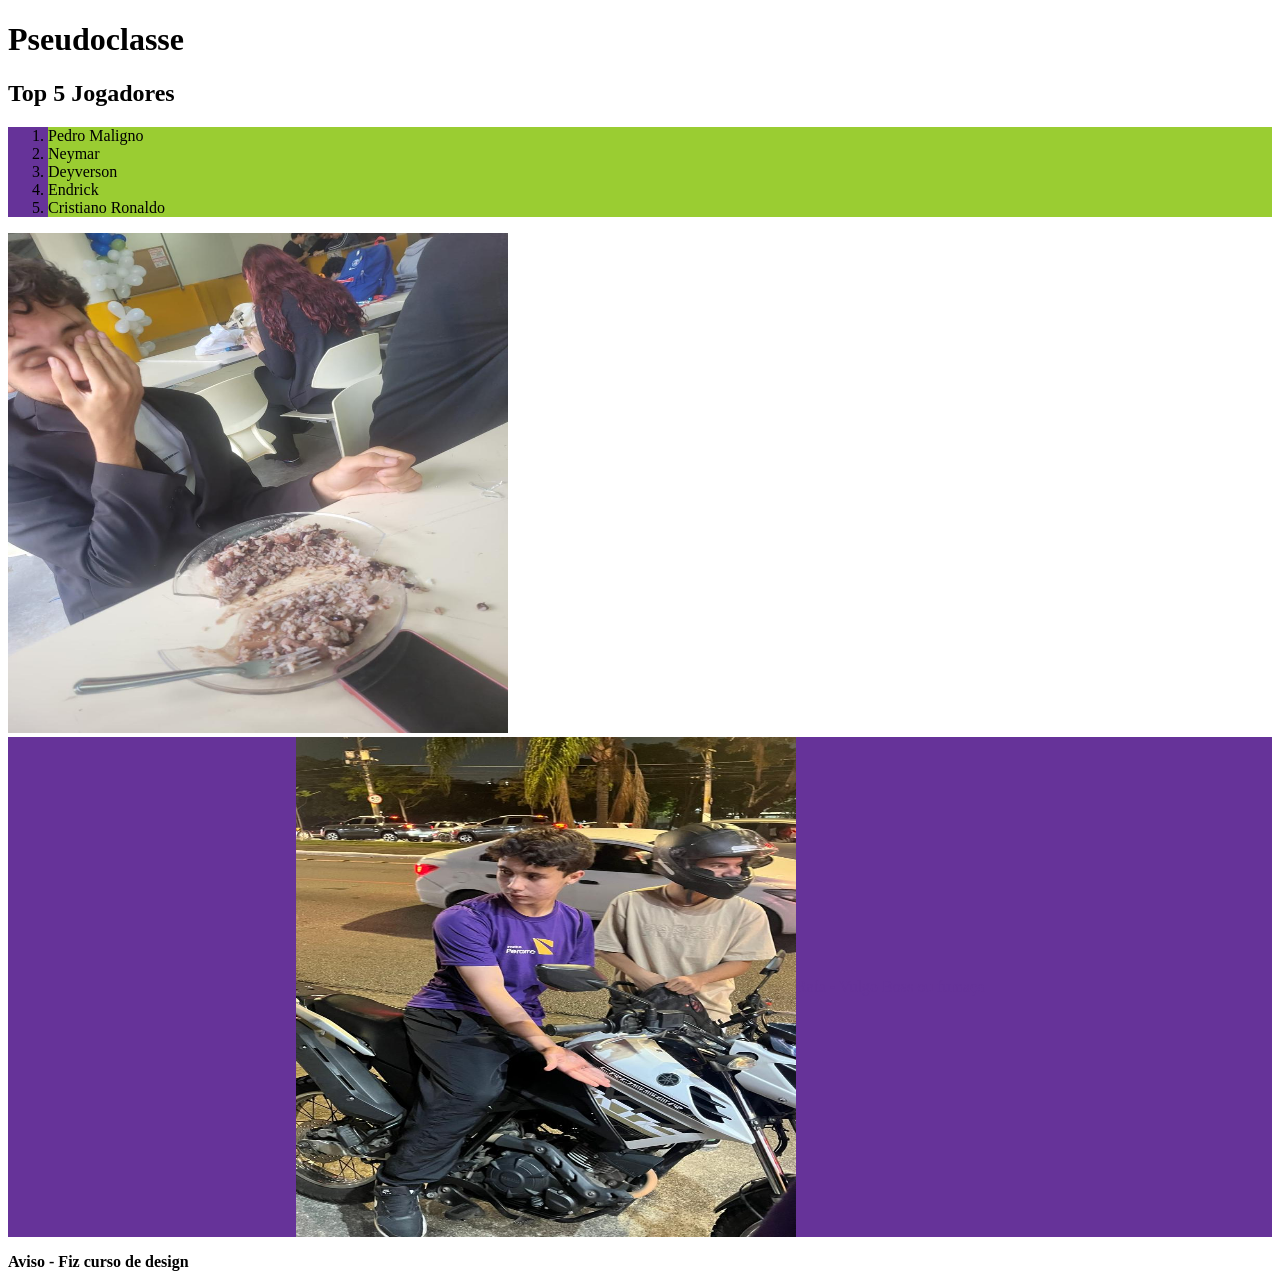
<file: CSS/aula09/pseudo-classe.html>
<!DOCTYPE html>
<html lang="pt-br">
<head>
    <meta charset="UTF-8">
    <meta name="viewport" content="width=device-width, initial-scale=1.0">
    <title>Pseudoclasse</title>
    <link rel="stylesheet" href="pseudo-classe.css">
</head>
<body>
    <h1>Pseudoclasse</h1>

    <h2>Top 5 Jogadores</h2>
    <ol>
        <li>Pedro Maligno</li>
        <li>Neymar</li>
        <li>Deyverson</li>
        <li>Endrick</li>
        <li>Cristiano Ronaldo</li>
    </ol>

    <img src="mano-maldade.png" alt="Mano Maligno quebrando o prato">

    <div class="revelacao">
        <img src="boss.png" alt="Rafa debochando">
        <p>Rafa - Vulgo Boss ou fumaça</p>
    </div>

    <p><b>Aviso - Fiz curso de design</b></p>
</body>
</html>
</file>
<file: CSS/aula09/pseudo-classe.css>
ol {
    background-color: rebeccapurple;
}

li {
    background: yellowgreen;
}

li:hover {
    border: 2px solid red;
    transition: 3s;
}

img {
    width: 500px;
    height: 500px;
}

img:active {
    width: 100%;
    transition: 1s;
}

.revelacao {
    display: flex;
    justify-content: center;
    align-items: center;
    background: rebeccapurple;
    color: rebeccapurple;
}

.revelacao p:hover {
    color: white;
    font-size: 100px;
}

/* nth-child(2) seleciona o atributo filho na ordem específicado, ou seja, no caso abaixo estamos selecionado o li que é o quarto elemento dentro do OL. Isso é o que chamamos de pseudoclasse posicional */
/* Caso seja necessário selecionar múltiplos itens é possível utilizar odd e even no lugar dos números para selecionar pares e ímpares */
li:nth-child(){
    background: yellow;
}
</file>
